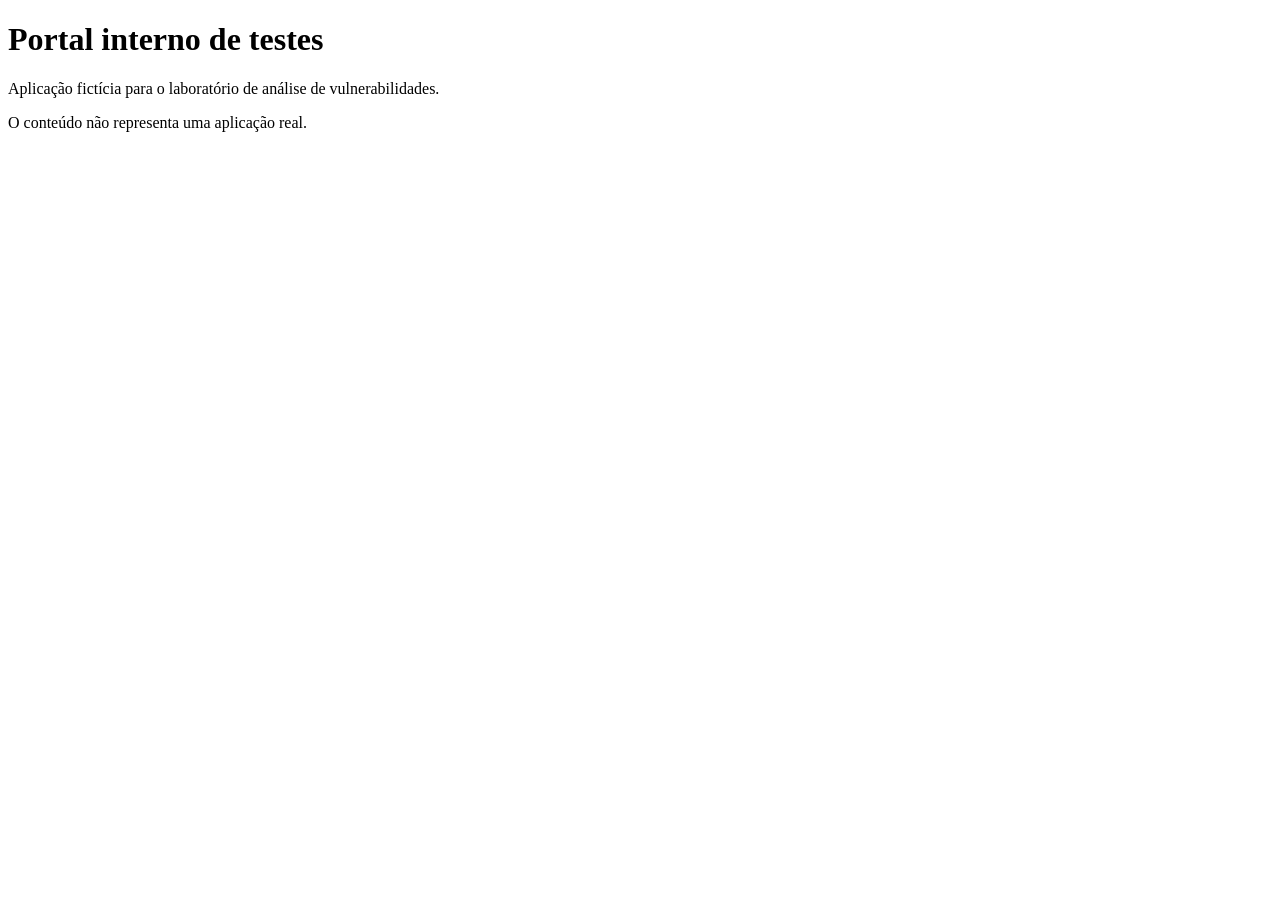
<file: Aula 06 - Avaliação 2/lab-docker-vulnerabilidades/targets/apache/public/index.html>
<!doctype html>
<html lang="pt-BR">
<head>
  <meta charset="utf-8">
  <title>Portal interno - laboratório</title>
</head>
<body>
  <h1>Portal interno de testes</h1>
  <p>Aplicação fictícia para o laboratório de análise de vulnerabilidades.</p>
  <p>O conteúdo não representa uma aplicação real.</p>
</body>
</html>
</file>
